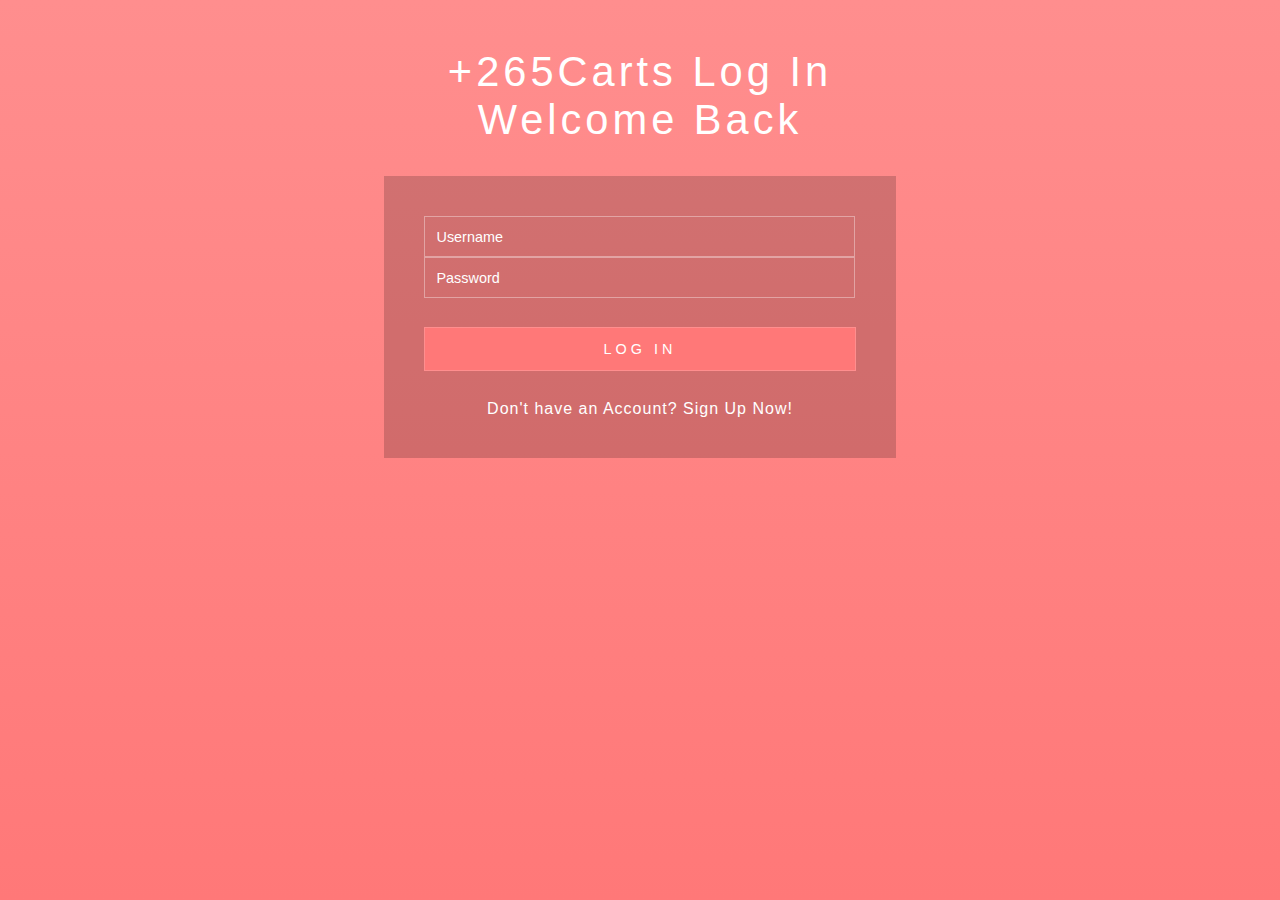
<file: +265Carts/log in.html>
<!DOCTYPE html>
<html>
<head>
    <title>+265Carts Log In</title>
    <meta name="viewport" content="width=device-width, initial-scale=1">
    <meta http-equiv="Content-Type" content="text/html; charset=utf-8" />
    <script type="application/x-javascript"> addEventListener("load", function() { setTimeout(hideURLbar, 0); }, false); function hideURLbar(){ window.scrollTo(0,1); } </script>
    <!-- Custom Theme files -->
    <link href="css/log%20in.css" rel="stylesheet" type="text/css" media="all" />
    <!-- //Custom Theme files -->
    <!-- web font -->
    <link href="https://fonts.googleapis.com/css?family=Josefin+Sans:300,300i,400,400i,700,700i" rel="stylesheet">

    <!-- //web font -->
</head>
<body>
<!-- main -->
<div class="main-w3layouts wrapper">
    <h1>+265Carts Log In </h1>
    <h1><i>Welcome Back</i></h1>
    <div class="main-agileinfo">
        <div class="agileits-top">
            <form action="#" method="post">
                <input class="text" type="text" name="Username" placeholder="Username" required="">
                <input class="text" type="password" name="password" placeholder="Password" required="">

                <input type="submit" value="LOG IN">
            </form>
            <p>Don't have an Account? <a href="sign%20up.html"> Sign Up Now!</a></p>
        </div>
    </div>
    <ul class="colorlib-bubbles">
        <li></li>
        <li></li>
        <li></li>
        <li></li>
        <li></li>
        <li></li>
        <li></li>
        <li></li>
        <li></li>
        <li></li>
    </ul>
</div>
<!-- //main -->
</body>
</html>
</file>
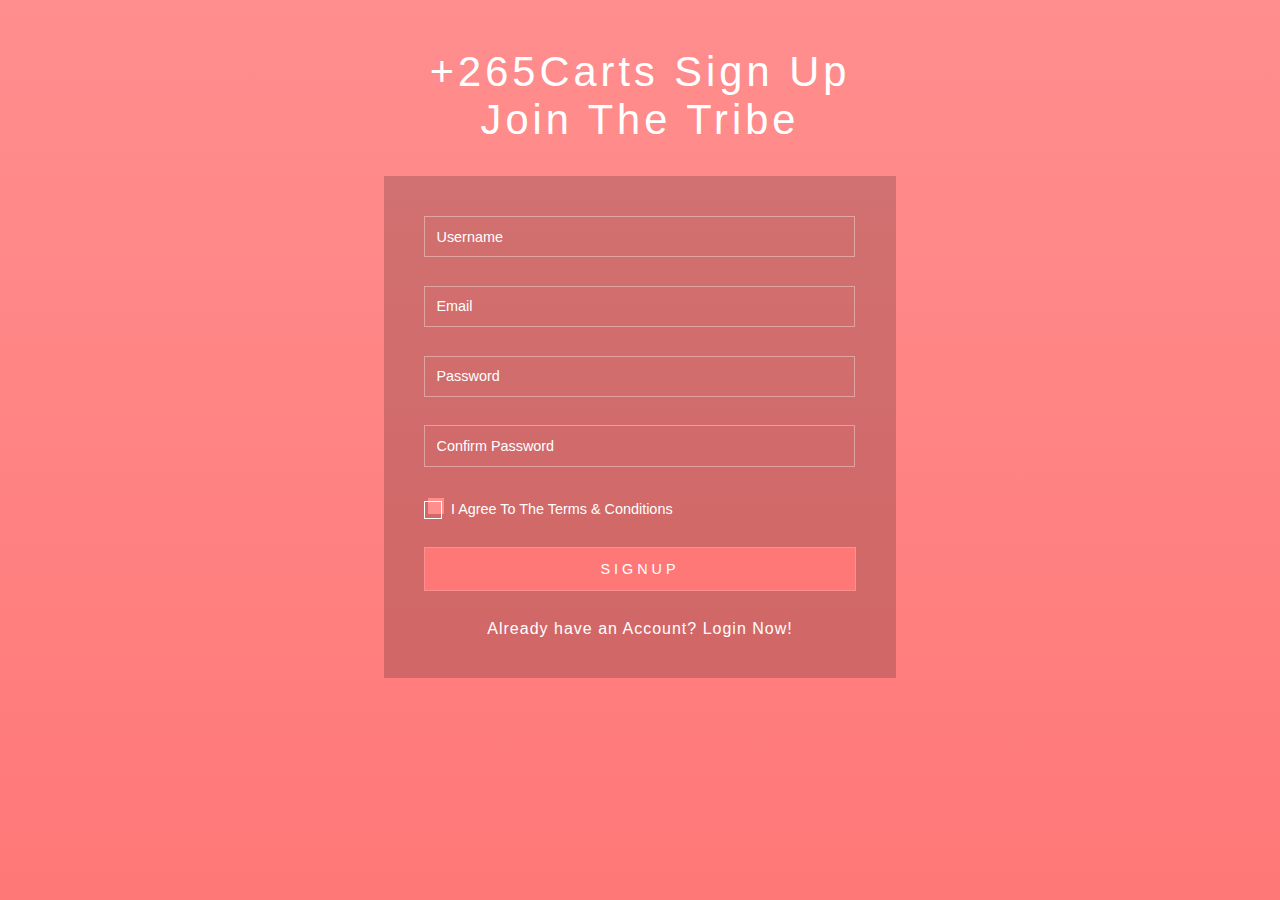
<file: +265Carts/sign up.html>
<!DOCTYPE html>
<html>
<head>
    <title>+265Carts Sign Up</title>
    <meta name="viewport" content="width=device-width, initial-scale=1">
    <meta http-equiv="Content-Type" content="text/html; charset=utf-8" />
    <script type="application/x-javascript"> addEventListener("load", function() { setTimeout(hideURLbar, 0); }, false); function hideURLbar(){ window.scrollTo(0,1); } </script>
    <!-- Custom Theme files -->
    <link href="css/sign_upStyle.css" rel="stylesheet" type="text/css" media="all" />
    <!-- //Custom Theme files -->
    <!-- web font -->
    <link href="https://fonts.googleapis.com/css?family=Josefin+Sans:300,300i,400,400i,700,700i" rel="stylesheet">

    <!-- //web font -->
</head>
<body>
<!-- main -->
<div class="main-w3layouts wrapper">
    <h1>+265Carts Sign Up </h1>
    <h1><i>Join The Tribe</i></h1>
    <div class="main-agileinfo">
        <div class="agileits-top">
            <form action="php/signUpPost.php" method="POST">
                <input class="text" type="text" name="Username" placeholder="Username" required="">
                <input class="text email" type="email" name="email" placeholder="Email" required="">
                <input class="text" type="password" name="password" placeholder="Password" required="">
                <input class="text w3lpass" type="password" name="password2" placeholder="Confirm Password" required="">
                <div class="wthree-text">
                    <label class="anim">
                        <input type="checkbox" class="checkbox" required="">
                        <span>I Agree To The Terms & Conditions</span>
                    </label>
                    <div class="clear"> </div>
                </div>

                <button type="submit" > SIGNUP</button>

            </form>
            <p>Already have an Account? <a href="log%20in.html"> Login Now!</a></p>
        </div>
    </div>
    <ul class="colorlib-bubbles">
        <li></li>
        <li></li>
        <li></li>
        <li></li>
        <li></li>
        <li></li>
        <li></li>
        <li></li>
        <li></li>
        <li></li>
    </ul>
</div>
<!-- //main -->
</body>
</html>
</file>
<file: +265Carts/css/sign_upStyle.css>
/*--
Author: Colorlib
Author URL: https://colorlib.com
License: Creative Commons Attribution 3.0 Unported
License URL: http://creativecommons.org/licenses/by/3.0/
--*/
/*-- reset --*/
html, body, div, span, applet, object, iframe, h1, h2, h3, h4, h5, h6, p, blockquote, pre, a, abbr, acronym, address, big, cite, code, del, dfn, em, img, ins, kbd, q, s, samp, small, strike, strong, sub, sup, tt, var, b, u, i, dl, dt, dd, ol, nav ul, nav li, fieldset, form, label, legend, table, caption, tbody, tfoot, thead, tr, th, td, article, aside, canvas, details, embed, figure, figcaption, footer, header, hgroup, menu, nav, output, ruby, section, summary, time, mark, audio, video {
    margin: 0;
    padding: 0;
    border: 0;
    font-size: 100%;
    font: inherit;
    vertical-align: baseline;
}

article, aside, details, figcaption, figure, footer, header, hgroup, menu, nav, section {
    display: block;
}

ol, ul {
    list-style: none;
    margin: 0px;
    padding: 0px;
}

blockquote, q {
    quotes: none;
}

blockquote:before, blockquote:after, q:before, q:after {
    content: '';
    content: none;
}

table {
    border-collapse: collapse;
    border-spacing: 0;
}

/*-- start editing from here --*/
a {
    text-decoration: none;
}

.txt-rt {
    text-align: right;
}

/* text align right */
.txt-lt {
    text-align: left;
}

/* text align left */
.txt-center {
    text-align: center;
}

/* text align center */
.float-rt {
    float: right;
}

/* float right */
.float-lt {
    float: left;
}

/* float left */
.clear {
    clear: both;
}

/* clear float */
.pos-relative {
    position: relative;
}

/* Position Relative */
.pos-absolute {
    position: absolute;
}

/* Position Absolute */
.vertical-base {
    vertical-align: baseline;
}

/* vertical align baseline */
.vertical-top {
    vertical-align: top;
}

/* vertical align top */
nav.vertical ul li {
    display: block;
}

/* vertical menu */
nav.horizontal ul li {
    display: inline-block;
}

/* horizontal menu */
img {
    max-width: 100%;
}

/*-- end reset --*/
body {
    background: #76b852;
    /* fallback for old browsers */
    background: -webkit-linear-gradient(to top, #ff7878, #ff8e8e);
    background: -moz-linear-gradient(to top, #ff7878, #ff8e8e);
    background: -o-linear-gradient(to top, #ff7878, #ff8e8e);
    background: linear-gradient(to top, #ff7878, #ff8e8e);
    background-size: cover;
    background-attachment: fixed;
    font-family: 'Roboto', sans-serif;
}

h1 {
    font-size: 3em;
    text-align: center;
    color: #fff;
    font-weight: 100;
    text-transform: capitalize;
    letter-spacing: 4px;
    font-family: 'Roboto', sans-serif;
}

/*-- main --*/
.main-w3layouts {
    padding: 3em 0 1em;
}

.main-agileinfo {
    width: 35%;
    margin: 3em auto;
    background: rgba(0, 0, 0, 0.18);
    background-size: cover;
}

.agileits-top {
    padding: 3em;
}

input[type="text"], input[type="email"], input[type="password"] {
    font-size: 0.9em;
    color: #fff;
    font-weight: 100;
    width: 94.5%;
    display: block;
    border: none;
    padding: 0.8em;
    border: solid 1px rgba(255, 255, 255, 0.37);
    -webkit-transition: all 0.3s cubic-bezier(0.64, 0.09, 0.08, 1);
    transition: all 0.3s cubic-bezier(0.64, 0.09, 0.08, 1);
    background: -webkit-linear-gradient(top, rgba(255, 255, 255, 0) 96%, #fff 4%);
    background: linear-gradient(to bottom, rgba(255, 255, 255, 0) 96%, #fff 4%);
    background-position: -800px 0;
    background-size: 100%;
    background-repeat: no-repeat;
    color: #fff;
    font-family: 'Roboto', sans-serif;
}

input.email, input.text.w3lpass {
    margin: 2em 0;
}

.text:focus, .text:valid {
    box-shadow: none;
    outline: none;
    background-position: 0 0;
}

.text:focus::-webkit-input-placeholder, .text:valid::-webkit-input-placeholder {
    color: rgba(255, 255, 255, 0.7);
    font-size: .9em;
    -webkit-transform: translateY(-30px);
    -moz-transform: translateY(-30px);
    -o-transform: translateY(-30px);
    -ms-transform: translateY(-30px);
    transform: translateY(-30px);
    visibility: visible !important;
}

::-webkit-input-placeholder {
    color: #fff;
    font-weight: 100;
}

:-moz-placeholder {
    /* Firefox 18- */
    color: #fff;
}

::-moz-placeholder {
    /* Firefox 19+ */
    color: #fff;
}

:-ms-input-placeholder {
    color: #fff;
}

button[type="submit"] {
    font-size: .9em;
    color: #fff;
    background: #ff7878;
    outline: none;
    border: 1px solid #ff8e8e;
    cursor: pointer;
    padding: 0.9em;
    -webkit-appearance: none;
    width: 100%;
    margin: 2em 0;
    letter-spacing: 4px;
}

button[type="submit"]:hover {
    -webkit-transition: .5s all;
    -moz-transition: .5s all;
    -o-transition: .5s all;
    -ms-transition: .5s all;
    transition: .5s all;
    background: #ff8e8e;
}

.agileits-top p {
    font-size: 1em;
    color: #fff;
    text-align: center;
    letter-spacing: 1px;
    font-weight: 300;
}

.agileits-top p a {
    color: #fff;
    -webkit-transition: .5s all;
    -moz-transition: .5s all;
    transition: .5s all;
    font-weight: 400;
}

.agileits-top p a:hover {
    color: #ff8e8e;
}

/*-- //main --*/
/*-- checkbox --*/
.wthree-text label {
    font-size: 0.9em;
    color: #fff;
    font-weight: 200;
    cursor: pointer;
    position: relative;
}

input.checkbox {
    background: #ff8e8e;
    cursor: pointer;
    width: 1.2em;
    height: 1.2em;
}

input.checkbox:before {
    content: "";
    position: absolute;
    width: 1.2em;
    height: 1.2em;
    background: inherit;
    cursor: pointer;
}

input.checkbox:after {
    content: "";
    position: absolute;
    top: 0px;
    left: 0;
    z-index: 1;
    width: 1.2em;
    height: 1.2em;
    border: 1px solid #fff;
    -webkit-transition: .4s ease-in-out;
    -moz-transition: .4s ease-in-out;
    -o-transition: .4s ease-in-out;
    transition: .4s ease-in-out;
}

input.checkbox:checked:after {
    -webkit-transform: rotate(-45deg);
    -moz-transform: rotate(-45deg);
    -o-transform: rotate(-45deg);
    -ms-transform: rotate(-45deg);
    transform: rotate(-45deg);
    height: .5rem;
    border-color: #fff;
    border-top-color: transparent;
    border-right-color: transparent;
}

.anim input.checkbox:checked:after {
    -webkit-transform: rotate(-45deg);
    -moz-transform: rotate(-45deg);
    -o-transform: rotate(-45deg);
    -ms-transform: rotate(-45deg);
    transform: rotate(-45deg);
    height: .5rem;
    border-color: transparent;
    border-right-color: transparent;
    animation: .4s rippling .4s ease;
    animation-fill-mode: forwards;
}

@keyframes rippling {
    50% {
        border-left-color: #fff;
    }

    100% {
        border-bottom-color: #fff;
        border-left-color: #fff;
    }
}

/*-- //checkbox --*/
/*-- copyright --*/
.colorlibcopy-agile {
    margin: 2em 0 1em;
    text-align: center;
}

.colorlibcopy-agile p {
    font-size: .9em;
    color: #fff;
    line-height: 1.8em;
    letter-spacing: 1px;
    font-weight: 100;
}

.colorlibcopy-agile p a {
    color: #fff;
    transition: 0.5s all;
    -webkit-transition: 0.5s all;
    -moz-transition: 0.5s all;
    -o-transition: 0.5s all;
    -ms-transition: 0.5s all;
}

.colorlibcopy-agile p a:hover {
    color: #000;
}

/*-- //copyright --*/
.wrapper {
    position: relative;
    overflow: hidden;
}

.colorlib-bubbles {
    position: absolute;
    top: 0;
    left: 0;
    width: 100%;
    height: 100%;
    z-index: -1;
}

.colorlib-bubbles li {
    position: absolute;
    list-style: none;
    display: block;
    width: 40px;
    height: 40px;
    background-color: rgba(255, 255, 255, 0.15);
    bottom: -160px;
    -webkit-animation: square 20s infinite;
    -moz-animation: square 250s infinite;
    -o-animation: square 20s infinite;
    -ms-animation: square 20s infinite;
    animation: square 20s infinite;
    -webkit-transition-timing-function: linear;
    -moz-transition-timing-function: linear;
    -o-transition-timing-function: linear;
    -ms-transition-timing-function: linear;
    transition-timing-function: linear;
    -webkit-border-radius: 50%;
    -moz-border-radius: 50%;
    -o-border-radius: 50%;
    -ms-border-radius: 50%;
    border-radius: 50%;
}

.colorlib-bubbles li:nth-child(1) {
    left: 10%;
}

.colorlib-bubbles li:nth-child(2) {
    left: 20%;
    width: 80px;
    height: 80px;
    -webkit-animation-delay: 2s;
    -moz-animation-delay: 2s;
    -o-animation-delay: 2s;
    -ms-animation-delay: 2s;
    animation-delay: 2s;
    -webkit-animation-duration: 17s;
    -moz-animation-duration: 17s;
    -o-animation-duration: 17s;
    animation-duration: 17s;
}

.colorlib-bubbles li:nth-child(3) {
    left: 25%;
    -webkit-animation-delay: 4s;
    -moz-animation-delay: 4s;
    -o-animation-delay: 4s;
    -ms-animation-delay: 4s;
    animation-delay: 4s;
}

.colorlib-bubbles li:nth-child(4) {
    left: 40%;
    width: 60px;
    height: 60px;
    -webkit-animation-duration: 22s;
    -moz-animation-duration: 22s;
    -o-animation-duration: 22s;
    -ms-animation-duration: 22s;
    animation-duration: 22s;
    background-color: rgba(255, 255, 255, 0.25);
}

.colorlib-bubbles li:nth-child(5) {
    left: 70%;
}

.colorlib-bubbles li:nth-child(6) {
    left: 80%;
    width: 120px;
    height: 120px;
    -webkit-animation-delay: 3s;
    -moz-animation-delay: 3s;
    -o-animation-delay: 3s;
    -ms-animation-delay: 3s;
    animation-delay: 3s;
    background-color: rgba(255, 255, 255, 0.2);
}

.colorlib-bubbles li:nth-child(7) {
    left: 32%;
    width: 160px;
    height: 160px;
    -webkit-animation-delay: 7s;
    -moz-animation-delay: 7s;
    -o-animation-delay: 7s;
    -ms-animation-delay: 7s;
    animation-delay: 7s;
}

.colorlib-bubbles li:nth-child(8) {
    left: 55%;
    width: 20px;
    height: 20px;
    -webkit-animation-delay: 15s;
    -moz-animation-delay: 15s;
    animation-delay: 15s;
    -webkit-animation-duration: 40s;
    -moz-animation-duration: 40s;
    animation-duration: 40s;
}

.colorlib-bubbles li:nth-child(9) {
    left: 25%;
    width: 10px;
    height: 10px;
    -webkit-animation-delay: 2s;
    animation-delay: 2s;
    -webkit-animation-duration: 40s;
    animation-duration: 40s;
    background-color: rgba(255, 255, 255, 0.3);
}

.colorlib-bubbles li:nth-child(10) {
    left: 90%;
    width: 160px;
    height: 160px;
    -webkit-animation-delay: 11s;
    animation-delay: 11s;
}

@-webkit-keyframes square {
    0% {
        -webkit-transform: translateY(0);
        -moz-transform: translateY(0);
        -o-transform: translateY(0);
        -ms-transform: translateY(0);
        transform: translateY(0);
    }

    100% {
        -webkit-transform: translateY(-700px) rotate(600deg);
        -moz-transform: translateY(-700px) rotate(600deg);
        -o-transform: translateY(-700px) rotate(600deg);
        -ms-transform: translateY(-700px) rotate(600deg);
        transform: translateY(-700px) rotate(600deg);
    }
}

@keyframes square {
    0% {
        -webkit-transform: translateY(0);
        -moz-transform: translateY(0);
        -o-transform: translateY(0);
        -ms-transform: translateY(0);
        transform: translateY(0);
    }

    100% {
        -webkit-transform: translateY(-700px) rotate(600deg);
        -moz-transform: translateY(-700px) rotate(600deg);
        -o-transform: translateY(-700px) rotate(600deg);
        -ms-transform: translateY(-700px) rotate(600deg);
        transform: translateY(-700px) rotate(600deg);
    }
}

/*-- responsive-design --*/
@media(max-width:1440px) {
    input[type="text"], input[type="email"], input[type="password"] {
        width: 94%;
    }
}

@media(max-width:1366px) {
    h1 {
        font-size: 2.6em;
    }

    .agileits-top {
        padding: 2.5em;
    }

    .main-agileinfo {
        margin: 2em auto;
    }

    .main-agileinfo {
        width: 36%;
    }
}

@media(max-width:1280px) {
    .main-agileinfo {
        width: 40%;
    }
}

@media(max-width:1080px) {
    .main-agileinfo {
        width: 46%;
    }
}

@media(max-width:1024px) {
    .main-agileinfo {
        width: 49%;
    }
}

@media(max-width:991px) {
    h1 {
        font-size: 2.4em;
    }

    .main-w3layouts {
        padding: 2em 0 1em;
    }
}

@media(max-width:900px) {
    .main-agileinfo {
        width: 58%;
    }

    input[type="text"], input[type="email"], input[type="password"] {
        width: 93%;
    }
}

@media(max-width:800px) {
    h1 {
        font-size: 2.2em;
    }
}

@media(max-width:736px) {
    .main-agileinfo {
        width: 62%;
    }
}

@media(max-width:667px) {
    .main-agileinfo {
        width: 67%;
    }
}

@media(max-width:600px) {
    .agileits-top {
        padding: 2.2em;
    }

    input.email, input.text.w3lpass {
        margin: 1.5em 0;
    }

    input[type="submit"] {
        margin: 2em 0;
    }

    h1 {
        font-size: 2em;
        letter-spacing: 3px;
    }
}

@media(max-width:568px) {
    .main-agileinfo {
        width: 75%;
    }

    .colorlibcopy-agile p {
        padding: 0 2em;
    }
}

@media(max-width:480px) {
    h1 {
        font-size: 1.8em;
        letter-spacing: 3px;
    }

    .agileits-top {
        padding: 1.8em;
    }

    input[type="text"], input[type="email"], input[type="password"] {
        width: 91%;
    }

    .agileits-top p {
        font-size: 0.9em;
    }
}

@media(max-width:414px) {
    h1 {
        font-size: 1.8em;
        letter-spacing: 2px;
    }

    .main-agileinfo {
        width: 85%;
        margin: 1.5em auto;
    }

    .text:focus, .text:valid {
        background-position: 0 0px;
    }

    .wthree-text ul li, .wthree-text ul li:nth-child(2) {
        display: block;
        float: none;
    }

    .wthree-text ul li:nth-child(2) {
        margin-top: 1.5em;
    }

    input[type="submit"] {
        margin: 2em 0 1.5em;
        letter-spacing: 3px;
    }

    input[type="submit"] {
        margin: 2em 0 1.5em;
    }

    .colorlibcopy-agile {
        margin: 1em 0 1em;
    }
}

@media(max-width:384px) {
    .main-agileinfo {
        width: 88%;
    }

    .colorlibcopy-agile p {
        padding: 0 1em;
    }
}

@media(max-width:375px) {
    .agileits-top p {
        letter-spacing: 0px;
    }
}

@media(max-width:320px) {
    .main-w3layouts {
        padding: 1.5em 0 0;
    }

    .agileits-top {
        padding: 1.2em;
    }

    .colorlibcopy-agile {
        margin: 0 0 1em;
    }

    input[type="text"], input[type="email"], input[type="password"] {
        width: 89.5%;
        font-size: 0.85em;
    }

    h1 {
        font-size: 1.7em;
        letter-spacing: 0px;
    }

    .main-agileinfo {
        width: 92%;
        margin: 1em auto;
    }

    .text:focus, .text:valid {
        background-position: 0 0px;
    }

    input[type="submit"] {
        margin: 1.5em 0;
        padding: 0.8em;
        font-size: .85em;
    }

    .colorlibcopy-agile p {
        font-size: .85em;
    }

    .wthree-text label {
        font-size: 0.85em;
    }

    .main-w3layouts {
        padding: 1em 0 0;
    }
}
</file>
